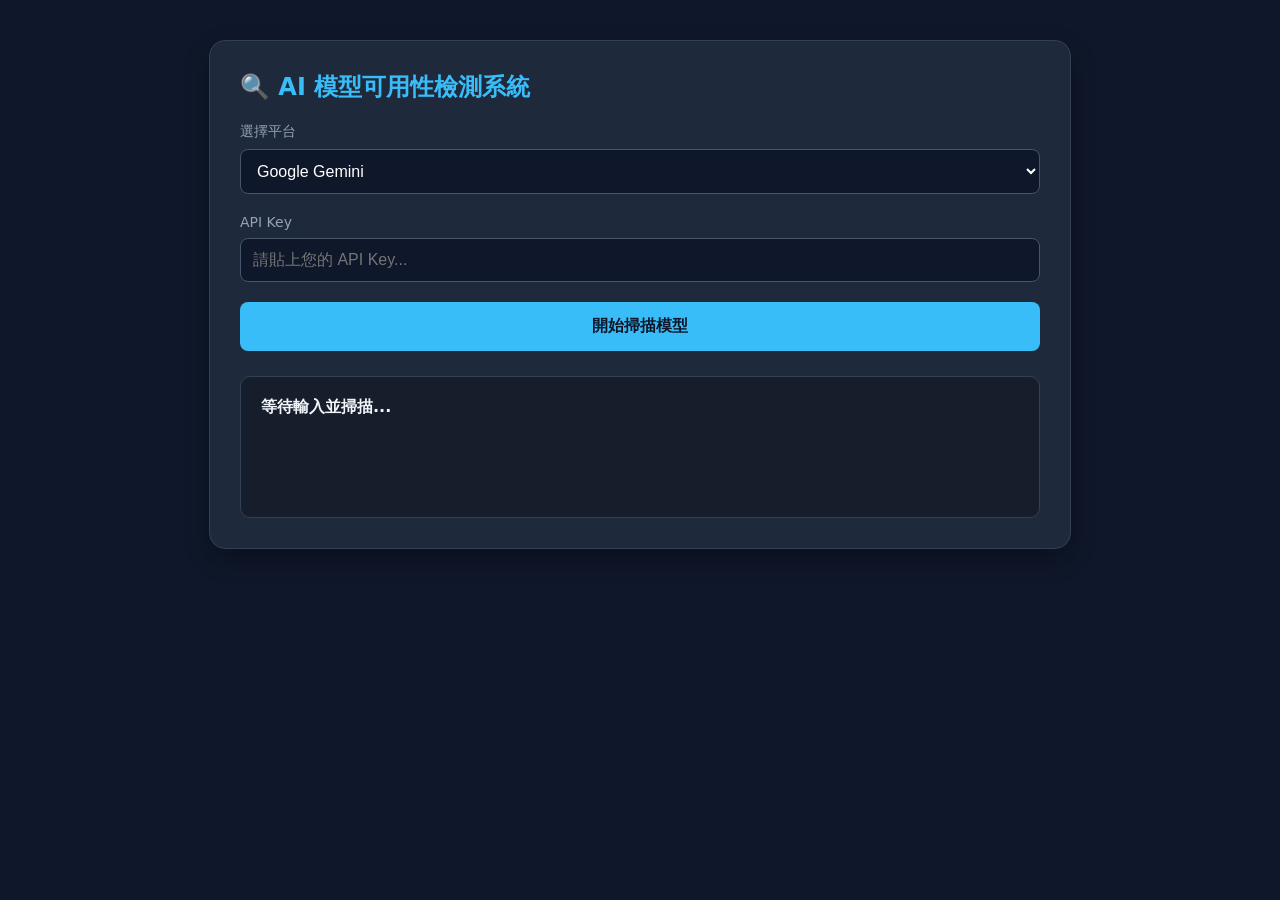
<file: test.html>
<!DOCTYPE html>
<html lang="zh-TW">
<head>
    <meta charset="UTF-8">
    <meta name="viewport" content="width=device-width, initial-scale=1.0">
    <title>AI Multi-Platform Scanner</title>
    <style>
        :root {
            --bg: #0f172a;
            --card: #1e293b;
            --primary: #38bdf8;
            --success: #22c55e;
            --error: #ef4444;
            --text: #f1f5f9;
        }
        body {
            background-color: var(--bg);
            color: var(--text);
            font-family: 'Segoe UI', system-ui, sans-serif;
            display: flex;
            justify-content: center;
            padding: 40px 20px;
            margin: 0;
        }
        .container {
            width: 100%;
            max-width: 800px;
            background: var(--card);
            padding: 30px;
            border-radius: 16px;
            box-shadow: 0 10px 25px rgba(0,0,0,0.3);
            border: 1px solid #334155;
        }
        h2 { margin-top: 0; color: var(--primary); display: flex; align-items: center; gap: 10px; }
        .input-group { margin-bottom: 20px; }
        label { display: block; margin-bottom: 8px; font-size: 14px; color: #94a3b8; }
        select, input {
            width: 100%;
            padding: 12px;
            background: #0f172a;
            border: 1px solid #475569;
            border-radius: 8px;
            color: white;
            font-size: 16px;
            box-sizing: border-box;
            outline: none;
            transition: border 0.2s;
        }
        select:focus, input:focus { border-color: var(--primary); }
        button {
            width: 100%;
            padding: 14px;
            background: var(--primary);
            color: #0f172a;
            border: none;
            border-radius: 8px;
            font-weight: bold;
            font-size: 16px;
            cursor: pointer;
            transition: opacity 0.2s;
        }
        button:hover { opacity: 0.9; }
        #result {
            margin-top: 25px;
            padding: 20px;
            background: #00000044;
            border-radius: 10px;
            border: 1px solid #334155;
            min-height: 100px;
            max-height: 500px;
            overflow-y: auto;
        }
        .model-tag {
            display: inline-block;
            background: #334155;
            color: var(--primary);
            padding: 4px 12px;
            border-radius: 6px;
            margin: 4px;
            font-size: 14px;
            font-family: monospace;
            cursor: pointer;
            transition: all 0.2s;
        }
        .model-tag:hover { background: var(--primary); color: #0f172a; }
        .status { margin-bottom: 15px; font-weight: bold; }
        .loading { color: #facc15; }
        .success { color: var(--success); }
        .error { color: var(--error); }
    </style>
</head>
<body>

<div class="container">
    <h2>🔍 AI 模型可用性檢測系統</h2>
    
    <div class="input-group">
        <label>選擇平台</label>
        <select id="platform">
            <option value="google">Google Gemini</option>
            <option value="groq">GroqCloud</option>
            <option value="cohere">Cohere</option>
            <option value="huggingface">Hugging Face</option>
        </select>
    </div>

    <div class="input-group">
        <label>API Key</label>
        <input type="password" id="apiKey" placeholder="請貼上您的 API Key...">
    </div>

    <button onclick="scanModels()">開始掃描模型</button>

    <div id="result">
        <div class="status">等待輸入並掃描...</div>
    </div>
</div>

<script>
    async function scanModels() {
        const platform = document.getElementById('platform').value;
        const key = document.getElementById('apiKey').value.trim();
        const resultBox = document.getElementById('result');

        if (!key) {
            resultBox.innerHTML = '<div class="status error">❌ 請先輸入 API Key！</div>';
            return;
        }

        resultBox.innerHTML = '<div class="status loading">⏳ 正在與遠端伺服器通訊中...</div>';

        try {
            let models = [];
            let response;

            switch (platform) {
                case 'google':
                    response = await fetch(`https://generativelanguage.googleapis.com/v1beta/models?key=${key}`);
                    const gData = await response.json();
                    if (!response.ok) throw new Error(gData.error?.message || 'Google API 錯誤');
                    models = gData.models
                        .filter(m => m.supportedGenerationMethods.includes("generateContent"))
                        .map(m => m.name.replace("models/", ""));
                    break;

                case 'groq':
                    response = await fetch(`https://api.groq.com/openai/v1/models`, {
                        headers: { 'Authorization': `Bearer ${key}` }
                    });
                    const groqData = await response.json();
                    if (!response.ok) throw new Error(groqData.error?.message || 'Groq API 錯誤');
                    models = groqData.data.map(m => m.id);
                    break;

                case 'cohere':
                    response = await fetch(`https://api.cohere.com/v1/models`, {
                        headers: { 'Authorization': `Bearer ${key}` }
                    });
                    const cohereData = await response.json();
                    if (!response.ok) throw new Error(cohereData.message || 'Cohere API 錯誤');
                    models = cohereData.models.map(m => m.name);
                    break;

                case 'huggingface':
                    // 這裡預設抓取當前最熱門的 Text Generation 模型
                    response = await fetch(`https://huggingface.co/api/models?filter=text-generation&sort=downloads&direction=-1&limit=20`, {
                        headers: { 'Authorization': `Bearer ${key}` }
                    });
                    const hfData = await response.json();
                    if (!response.ok) throw new Error('Hugging Face 請求失敗');
                    models = hfData.map(m => m.id);
                    break;
            }

            renderModels(models);

        } catch (error) {
            resultBox.innerHTML = `<div class="status error">❌ 掃描失敗</div><div style="font-size:13px; color:#94a3b8;">原因：${error.message}</div>`;
        }
    }

    function renderModels(models) {
        const resultBox = document.getElementById('result');
        if (models.length === 0) {
            resultBox.innerHTML = '<div class="status error">⚠️ 查詢成功但未發現可用對話模型。</div>';
            return;
        }

        let html = `<div class="status success">✅ 掃描完成！共發現 ${models.length} 個可用模型：</div>`;
        html += `<div style="margin-bottom:10px; font-size:12px; color:#94a3b8;">(點擊名稱可直接複製)</div>`;
        
        models.forEach(m => {
            html += `<span class="model-tag" onclick="copyToClipboard('${m}')">${m}</span>`;
        });

        resultBox.innerHTML = html;
    }

    function copyToClipboard(text) {
        navigator.clipboard.writeText(text).then(() => {
            alert('已複製模型名稱: ' + text);
        });
    }
</script>

</body>
</html>
</file>
